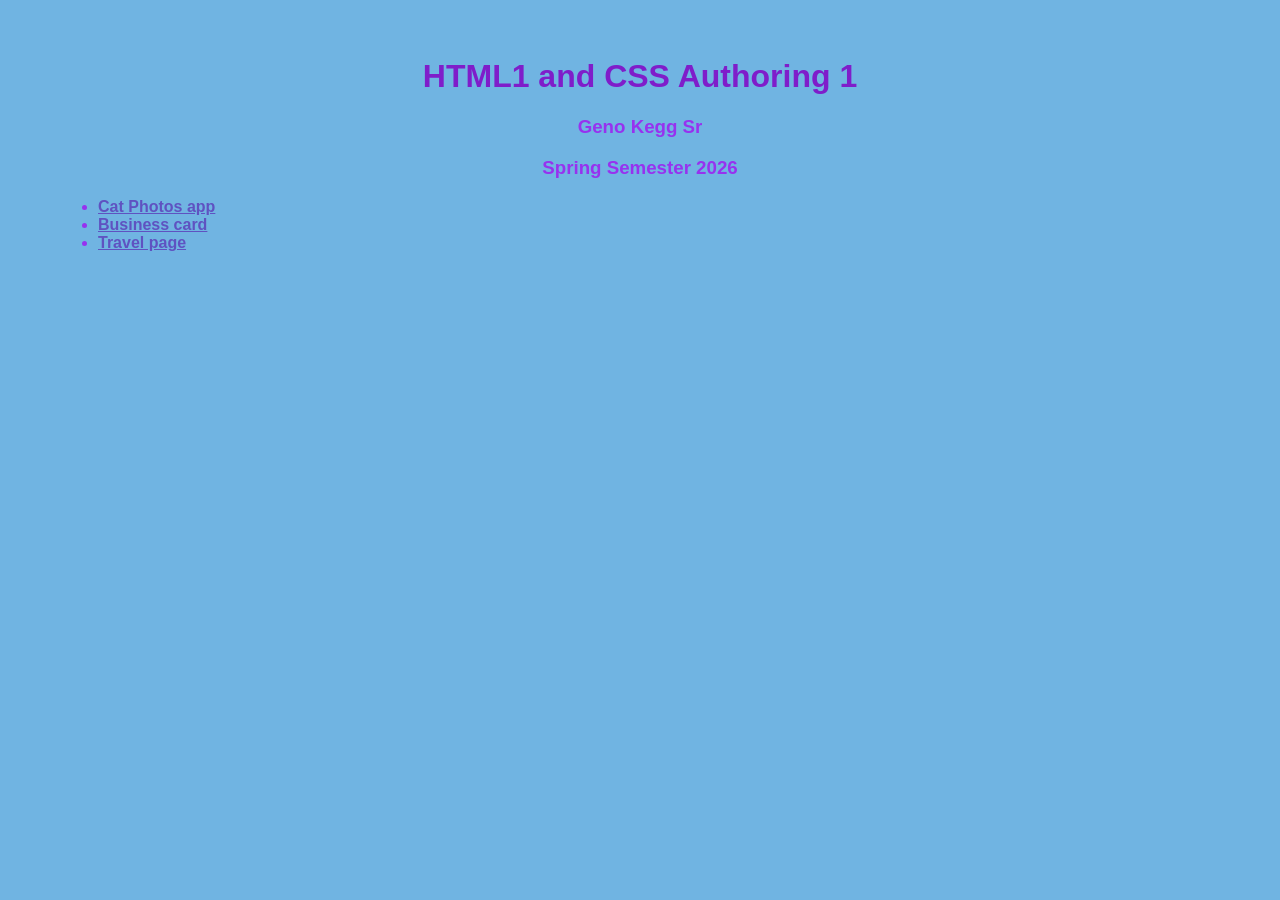
<file: index.html>
<html lang="en">
  <head>
    <title>HTML1 and CSS Authoring 1</title>

    <style>
      body {
        background-color: rgb(112, 180, 226);
        font-family:Arial, Helvetica, sans-serif;
        padding: 50px;
        color: rgb(151, 50, 239);
      }
      h1 {
        font-family:Arial, Helvetica, sans-serif;
        color:rgb(127, 29, 202);
      }
      h1, h2, h3 {
        text-align: center;
      }
      a:link,
      a:visited,
      a:hover {
        color:rgb(95, 82, 193);
        font-weight: bold;
      }
      a:hover {
        color: coral;
        text-decoration: none;
      }
      a:active {
  color: brown;
      }
      a:visited {
  color: rgb(250, 4, 4);
}
    </style>

  </head>

  <body>
    <h1>HTML1 and CSS Authoring 1</h1>
    <h3>Geno Kegg Sr</h3>
    <h3>Spring Semester 2026</h3>

    <ul>
      <li><a href="cat-photos/index.html">Cat Photos app</a></li>
      <li><a href="business-card/index.html">Business card</a></li>
      <li><a href="travel.html/index.html">Travel page</a></li>
    </ul>
  </body>
</html>
</file>
